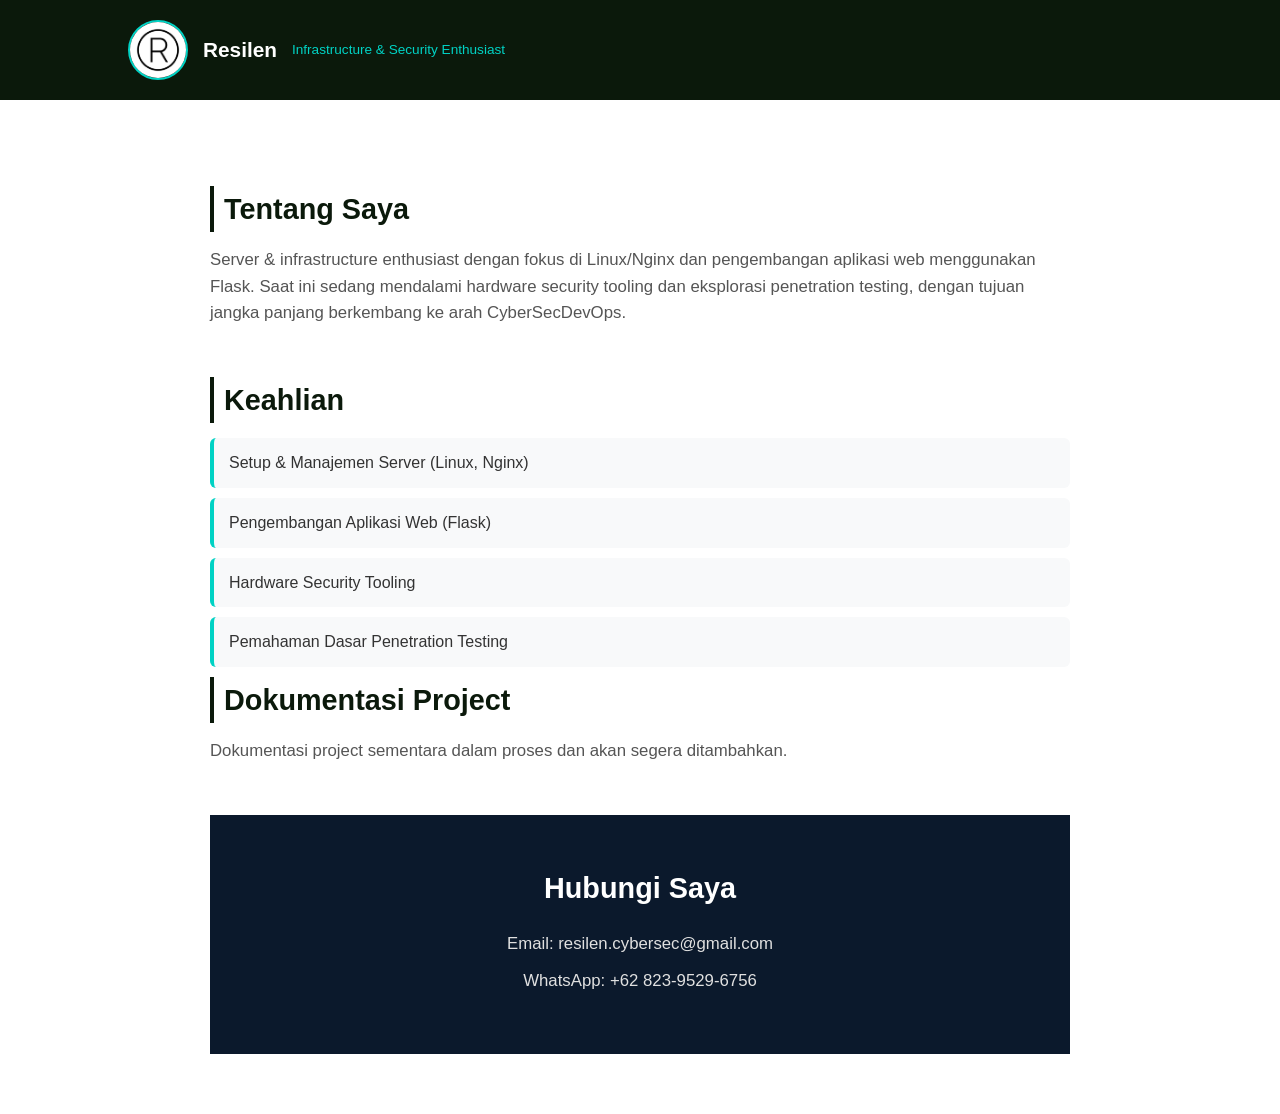
<file: index.html>
<!DOCTYPE html>
<html>
    <head>
        <title>Portofolio Resilen --- Infrastructure & Security Enthusiast</title>
        <meta charset="UTF-8">
        <meta name="viewport" content="width=device-width, initial-scale=1.0">
        <link rel="stylesheet" href="CSS/style.css">

    </head>
    <body>
        <header>
            <div class="profile-container">
                <img src="CSS/image_asset/resilen.jpeg" alt="Foto Profil" class="profile-pic">
                <h1 class="profile-name">Resilen</h1>
                <p class="profile-title">Infrastructure & Security Enthusiast</p>
            </div>
        </header>
        <main>
            <nav>
                <div class="nav-container">
                    <ul class="nav-links">
                        <li><a href="#Tentang_saya">Tentang Saya</a></li>
                        <li><a href="#keahlian">Keahlian</a></li>
                        <li><a href="#Hubungi_saya">Kontak</a></li>
                    </ul>
                </div>
            </nav>
            <section id="Tentang_saya">
                <h2>Tentang Saya</h2>
                <p>Server & infrastructure enthusiast dengan fokus di Linux/Nginx dan 
                    pengembangan aplikasi web menggunakan Flask. Saat ini sedang mendalami 
                    hardware security tooling dan eksplorasi penetration testing, dengan tujuan 
                    jangka panjang berkembang ke arah CyberSecDevOps.</p>
            </section>
            <section id="keahlian">
            <div id ="keahlian_saya">
                <h2>Keahlian</h2>
                <ul>
                    <li>Setup & Manajemen Server (Linux, Nginx)</li>
                    <li>Pengembangan Aplikasi Web (Flask)</li>
                    <li>Hardware Security Tooling</li>
                    <li>Pemahaman Dasar Penetration Testing</li>
                </ul>
            </div>
            <div id="documentation">
                <h2>Dokumentasi Project</h2>
                <p>Dokumentasi project sementara dalam proses dan akan segera ditambahkan.</p>
                <!--
                <p>Berikut adalah beberapa proyek yang telah saya kerjakan:</p>
                <ul>
                    <li>
                        <a href="#"><img src="CSS/image_asset/proyek-a.jpeg" alt="">Proyek A</a>
                    </li>
                    <li>
                        <a href="#"><img src="CSS/image_asset/proyek-b.jpeg" alt="">Proyek B</a>
                    </li>
                    <li>
                        <a href="#"><img src="CSS/image_asset/proyek-c.jpeg" alt="">Proyek C</a>
                    </li>
                </ul>
                -->    
            </div> 
            </section>
            <footer id="Hubungi_saya">
                <h2>Hubungi Saya</h2>
                <p>Email: resilen.cybersec@gmail.com</p>
                <p>WhatsApp: +62 823-9529-6756</p>
            </footer>
        </main>
    </body>
</html>
</file>
<file: CSS/style.css>
* {
    margin: 0;
    padding: 0;
    box-sizing: border-box;
}

body {
    font-family: Arial, sans-serif;
    color: #333333;
    background-color: #ffffff;
    line-height: 1.6;
}

header {
    background-color: #0b190b;
    color: #ffffff;
    padding: 20px 10%;
    display: flex;
    justify-content: space-between;
    align-items: center;
}

.profile-container {
    display: flex;
    align-items: center;
    gap: 15px;
}

.profile-pic {
    width: 60px;
    height: 60px;
    border-radius: 50%;
    object-fit: cover;
    border: 2px solid #00d2c4;
}

.profile-name {
    font-size: 1.3rem;
    font-weight: bold;
}

.profile-title {
    font-size: 0.85rem;
    color: #00d2c4;
}

.nav-links {
    list-style: none;
    display: flex;
    gap: 20px;
}

.nav-links a {
    text-decoration: none;
    color: #ffffff;
    font-weight: 500;
    transition: color 0.3s ease;
}

.nav-links a:hover {
    color: #00d2c4;
}

main {
    padding: 60px 20px;
    margin: 0 auto;
    max-width: 900px;
}

section {
    margin-bottom: 50px;
}

section h2 {
    font-size: 1.8rem;
    color: #0b190b;
    margin-bottom: 15px;
    border-left: 4px solid #0b190b;
    padding-left: 10px;
}

section p {
    font-size: 1.05rem;
    color: #555555;
    margin-bottom: 15px;
}

#keahlian_saya ul {
    list-style: none;
}

#keahlian_saya li {
    background-color: #f8f9fa;
    margin-bottom: 10px;
    padding: 12px 15px;
    border-radius: 6px;
    border-left: 4px solid #00d2c4;
    font-size: 1rem;
    color: #333333;
}

/* Tata Letak Dokumentasi Project (Dibuat Berdampingan/Horizontal) */
#documentation ul {
    display: flex;
    list-style: none;
    gap: 20px;
    margin-top: 15px;
    flex-wrap: wrap; /* Agar otomatis turun jika layar HP kekecilan */
}

#documentation li {
    flex: 1;
    min-width: 200px;
}

#documentation img {
    width: 100%;
    height: 150px;
    object-fit: cover;
    border-radius: 8px;
    border: 1px solid #e0e0e0;
    transition: transform 0.3s, box-shadow 0.3s;
}

/* Efek interaktif saat gambar proyek didekati kursor */
#documentation img:hover {
    transform: translateY(-5px);
    box-shadow: 0 5px 15px rgba(11, 25, 44, 0.15);
}

/* --- 3. SEKSI FOOTER (Hubungi Saya) --- */
footer {
    background-color: #0B192C; /* Menutup dengan Navy Blue yang kokoh */
    color: #ffffff;
    padding: 50px 20px;
    text-align: center;
}

footer h2 {
    font-size: 1.8rem;
    margin-bottom: 20px;
    color: #ffffff;
}

footer p {
    font-size: 1.05rem;
    margin-bottom: 10px;
    color: #E0E0E0;
}

/* Responsif untuk layar HP */
@media (max-width: 768px) {
    header {
        flex-direction: column;
        gap: 15px;
        text-align: center;
    }
    .profile-container {
        flex-direction: column;
        gap: 5px;
    }
    #documentation ul {
        flex-direction: column;
    }
}
</file>
